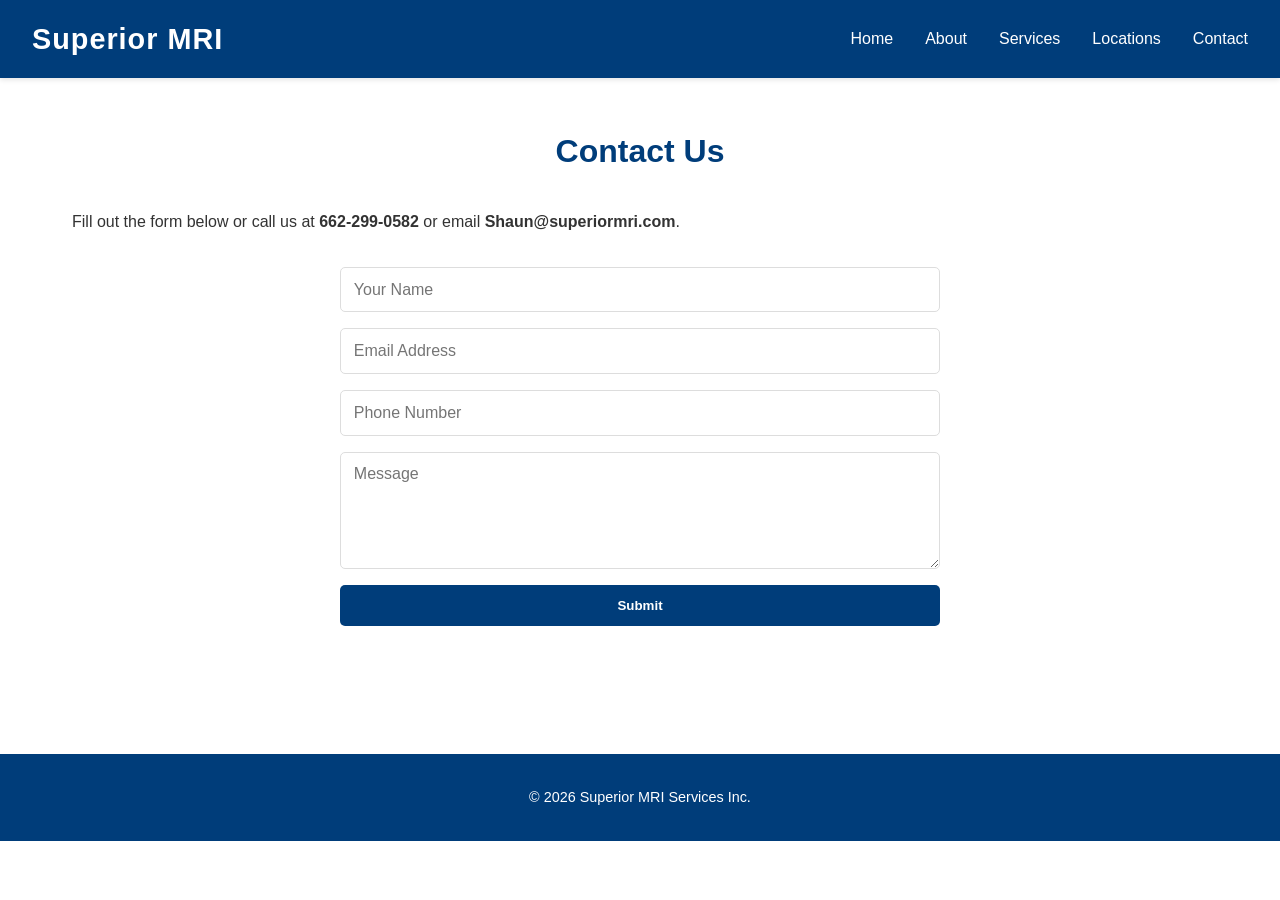
<file: contact.html>
<!DOCTYPE html>
<html lang="en">
<head>
<meta charset="UTF-8">
<meta name="viewport" content="width=device-width, initial-scale=1.0">
<title>Contact | Superior MRI Services</title>
<link rel="stylesheet" href="styles.css">
</head>
<body>

<nav>
    <h1>Superior MRI</h1>
    <div>
        <a href="index.html">Home</a>
        <a href="about.html">About</a>
        <a href="services.html">Services</a>
        <a href="locations.html">Locations</a>
        <a href="contact.html">Contact</a>
    </div>
</nav>

<section>
    <h2>Contact Us</h2>
    <p>Fill out the form below or call us at <strong>662-299-0582</strong> or email <strong>Shaun@superiormri.com</strong>.</p>

    <form class="contact-form">
        <input type="text" placeholder="Your Name" required>
        <input type="email" placeholder="Email Address" required>
        <input type="tel" placeholder="Phone Number">
        <textarea rows="5" placeholder="Message"></textarea>
        <button type="submit">Submit</button>
    </form>
</section>

<footer>
    &copy; 2026 Superior MRI Services Inc.
</footer>

</body>
</html>
</file>
<file: styles.css>
* {
    margin: 0;
    padding: 0;
    box-sizing: border-box;
}

body {
    font-family: 'Segoe UI', Tahoma, Geneva, Verdana, sans-serif;
    line-height: 1.6;
    color: #333;
}

nav {
    background-color: #003d7a;
    color: white;
    padding: 1rem 2rem;
    display: flex;
    justify-content: space-between;
    align-items: center;
    position: sticky;
    top: 0;
    box-shadow: 0 2px 5px rgba(0,0,0,0.1);
}

nav h1 {
    font-size: 1.8rem;
    letter-spacing: 1px;
}

nav div {
    display: flex;
    gap: 2rem;
}

nav a {
    color: white;
    text-decoration: none;
    transition: color 0.3s ease;
    font-weight: 500;
}

nav a:hover {
    color: #00d4ff;
}

section {
    padding: 3rem 2rem;
    max-width: 1200px;
    margin: 0 auto;
}

.hero {
    background: linear-gradient(135deg, #003d7a 0%, #005fa3 100%);
    color: white;
    text-align: center;
    padding: 5rem 2rem;
    border-radius: 8px;
}

.hero h1 {
    font-size: 2.5rem;
    margin-bottom: 1rem;
}

.hero p {
    font-size: 1.3rem;
    margin-bottom: 2rem;
}

.hero a {
    background-color: #00d4ff;
    color: #003d7a;
    padding: 0.8rem 2rem;
    text-decoration: none;
    border-radius: 5px;
    font-weight: bold;
    transition: background-color 0.3s ease;
    display: inline-block;
}

.hero a:hover {
    background-color: #00a8cc;
}

h2 {
    color: #003d7a;
    margin-bottom: 2rem;
    font-size: 2rem;
    text-align: center;
}

.services {
    display: grid;
    grid-template-columns: repeat(auto-fit, minmax(250px, 1fr));
    gap: 2rem;
    margin-top: 2rem;
}

.service-card {
    background: white;
    border: 1px solid #ddd;
    border-radius: 8px;
    padding: 1.5rem;
    text-align: center;
    box-shadow: 0 2px 8px rgba(0,0,0,0.1);
    transition: transform 0.3s ease, box-shadow 0.3s ease;
}

.service-card:hover {
    transform: translateY(-5px);
    box-shadow: 0 4px 12px rgba(0,0,0,0.2);
}

.service-card img {
    width: 80px;
    height: 80px;
    margin-bottom: 1rem;
    object-fit: contain;
}

.service-card h3 {
    color: #003d7a;
    margin-bottom: 0.5rem;
}

.service-card p {
    color: #666;
    font-size: 0.95rem;
}

footer {
    background-color: #003d7a;
    color: white;
    text-align: center;
    padding: 2rem;
    margin-top: 3rem;
    font-size: 0.9rem;
}

.contact-form {
    display: flex;
    flex-direction: column;
    max-width: 600px;
    margin: 2rem auto;
    gap: 1rem;
}

.contact-form input,
.contact-form textarea {
    padding: 0.8rem;
    border: 1px solid #ddd;
    border-radius: 5px;
    font-family: inherit;
    font-size: 1rem;
}

.contact-form button {
    background-color: #003d7a;
    color: white;
    padding: 0.8rem;
    border: none;
    border-radius: 5px;
    cursor: pointer;
    font-weight: bold;
    transition: background-color 0.3s ease;
}

.contact-form button:hover {
    background-color: #005fa3;
}

img {
    max-width: 100%;
    height: auto;
    display: block;
    margin: 1rem auto;
    border-radius: 8px;
}
</file>
